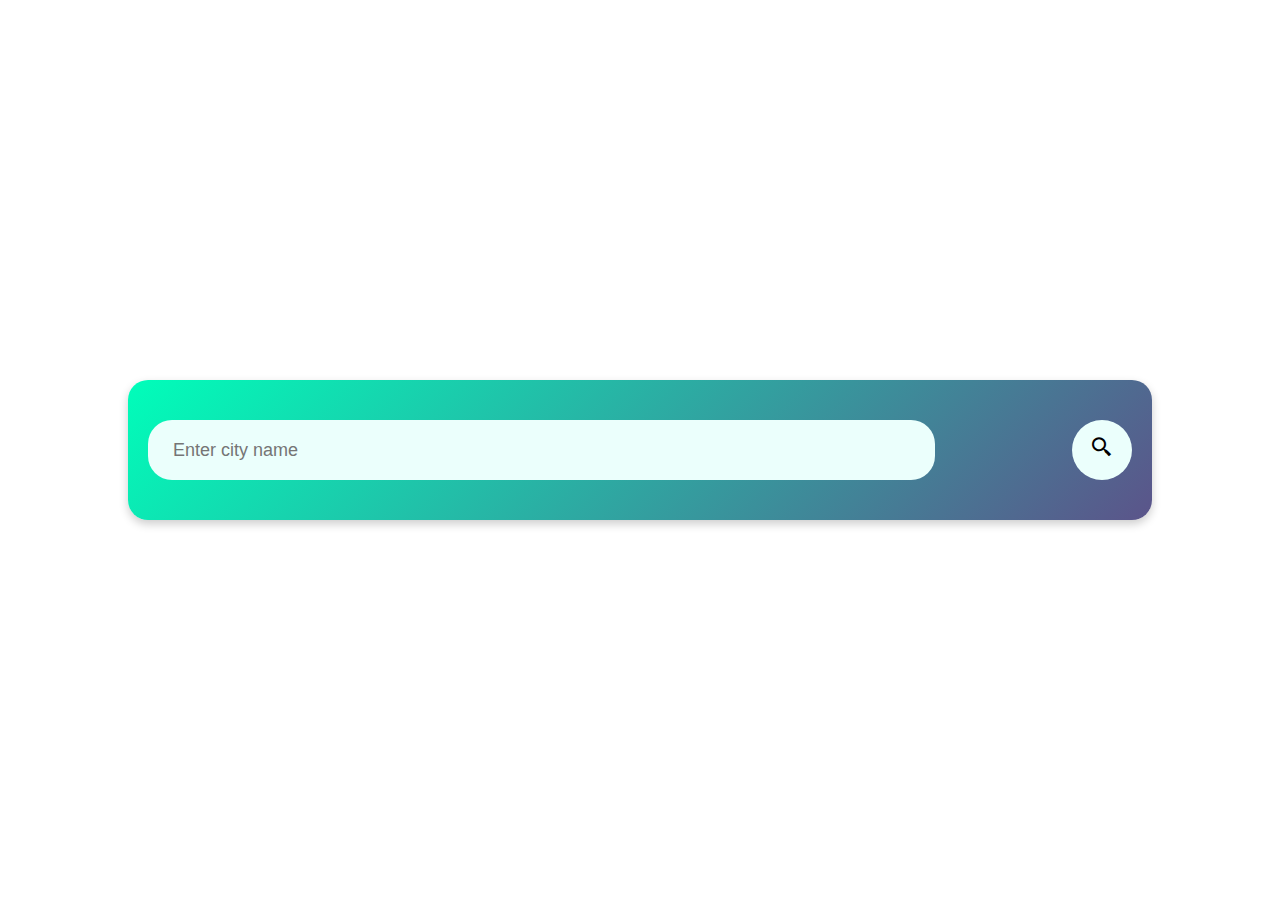
<file: index.html>
<!DOCTYPE html>
<html lang="en">
  <head>
    <meta charset="UTF-8" />
    <meta name="viewport" content="width=device-width, initial-scale=1.0" />

    <!-- box icon cdn  -->
    <link
      href="https://unpkg.com/boxicons@2.1.4/css/boxicons.min.css"
      rel="stylesheet"
    />

    <!-- custom css file  -->
    <link rel="stylesheet" href="style.css" />

    <!-- Link external font-family -->
    <link rel="preconnect" href="https://fonts.googleapis.com" />
    <link rel="preconnect" href="https://fonts.gstatic.com" crossorigin />
    <link
      href="https://fonts.googleapis.com/css2?family=Roboto+Condensed:wght@300;400;700&family=Roboto:wght@300;400;500&display=swap"
      rel="stylesheet"
    />

    <title>Weather App</title>
  </head>
  <body>
    <div class="card">
      <div class="search">
        <input type="text" placeholder="Enter city name" spellcheck="false" />
        <button>
          <i class="bx bx-search-alt-2"></i>
        </button>
      </div>
      <div id="loadingIndicator" class="hidden">
        <p></p>
      </div>

      <div class="weather">
        <div class="main">
          <img src="icons/weather.png" alt="" class="weather-icon" />
          <h1 class="temp"></h1>
          <h2 class="city"></h2>
        </div>

        <div class="details">
          <div class="col">
            <img src="icons/humidity.png" alt="" />
            <div>
              <p class="humidity"></p>
              <p>Humidity</p>
            </div>
          </div>
          <div class="col">
            <img src="icons/wind.png" alt="" />
            <div>
              <p class="wind"></p>
              <p>Wind</p>
            </div>
          </div>
        </div>
        <div style="display: none">
          <label for="unitToggle">Toggle Units:</label>
          <input type="checkbox" id="unitToggle" checked />
        </div>
        <div id="forecast" class="hidden"></div>
      </div>
    </div>

    <script src="index.js"></script>
  </body>
</html>
</file>
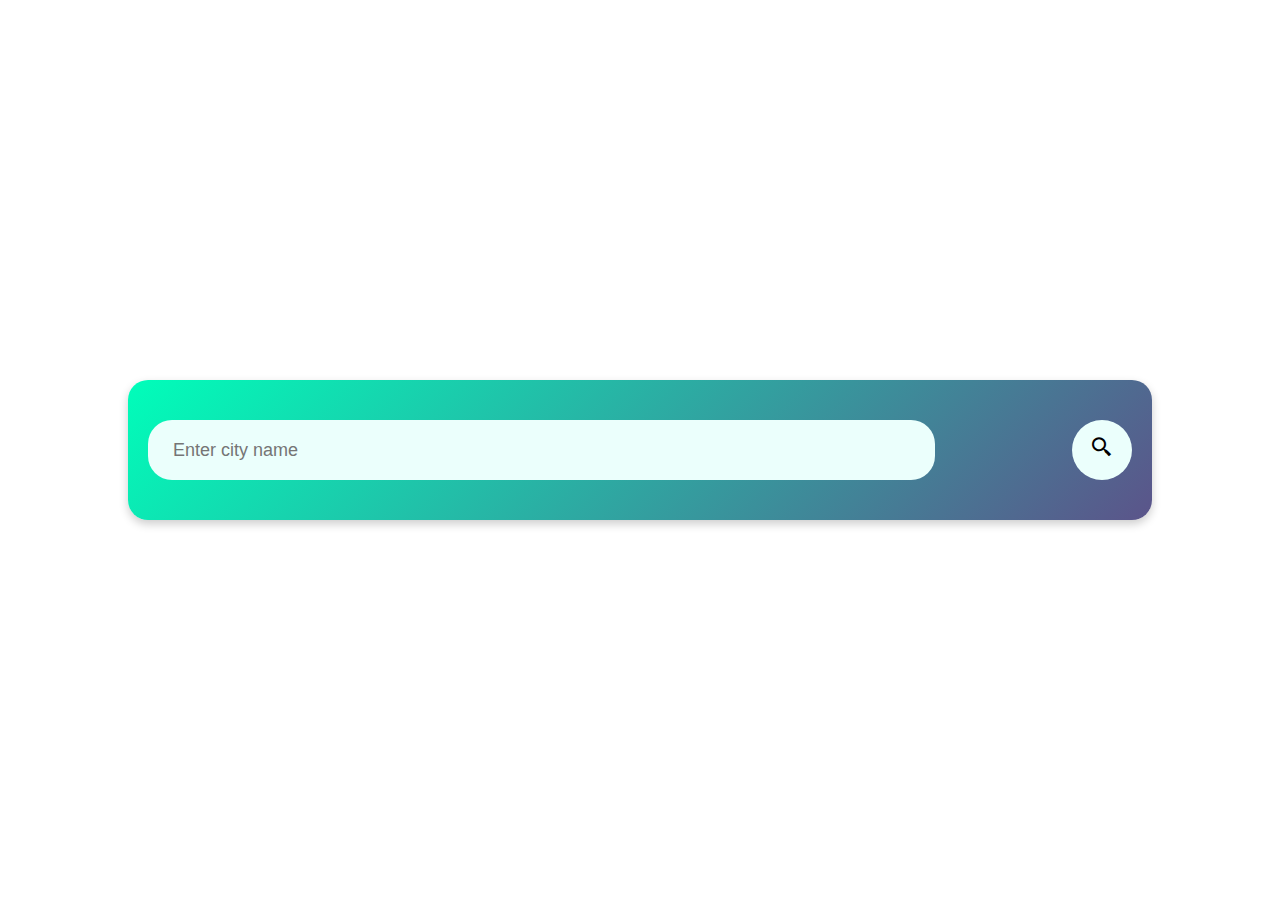
<file: weather.html>
<!doctype html> 
 <html lang="en"> 
   <head> 
     <meta charset="UTF-8" /> 
     <meta name="viewport" content="width=device-width, initial-scale=1.0" /> 
  
     <!-- box icon cdn  --> 
     <link href='https://unpkg.com/boxicons@2.1.4/css/boxicons.min.css' rel='stylesheet'> 
  
     <!-- custom scss file  --> 
     <link rel="stylesheet" href="style.css"> 
  
     <title>Weather App</title> 
   </head> 
   <body> 
  
     <div class="card"> 
       <div class="search"> 
         <input type="text" placeholder="Enter city name" spellcheck="false"> 
         <button> 
           <i class='bx bx-search-alt-2'></i> 
         </button> 
       </div> 
  
       <div class="weather"> 
         <div class="main"> 
           <img src="icons/weather.png" alt="" class="weather-icon"> 
           <h1 class="temp"></h1> 
           <h2 class="city"></h2> 
         </div> 
  
         <div class="details"> 
           <div class="col"> 
             <img src="icons/humidity.png" alt=""> 
             <div> 
               <p class="humidity"></p> 
               <p>Humidity</p> 
             </div> 
           </div> 
           <div class="col"> 
             <img src="icons/wind.png" alt=""> 
             <div> 
               <p class="wind"></p> 
               <p>Wind</p> 
             </div> 
           </div> 
       </div> 
     </div> 
  
  
     <script src="weather.js"></script>
   </body> 
 </html>
</file>
<file: style.css>
*{
    padding: 0;
    margin: 0;
    box-sizing: border-box;
  }
  
  body {
    min-height: 100vh;
    width: 100%;
    display: flex;
    align-items: center;
    justify-content: center;
    font-family: Roboto,"poppins";
    background-image: url('https://img.freepik.com/free-photo/earth-planet-sandy-beach_1160-281.jpg?w=740&t=st=1695126130~exp=1695126730~hmac=0483073a96c3ca58bbd1f66fc0af63707231951ffee05f48b7c142e01e7eb3c5');
    background-size: cover;
    background-repeat: no-repeat;
    background-position: center;

    /* background-color: #1e293b; */
  }
  
  .card {
    width: max(80%, 300px);
    background: linear-gradient(135deg, #00feba, #5b548a);
    color: #fff;
    border-radius: 20px;
    padding: 40px 20px;
    text-align: center;
    box-shadow: 0px 4px 10px rgba(0, 0, 0, 0.2);
    position: relative; 
  }
  
  .card .search {
    width: 100%;
    display: flex;
    align-items: center;
    justify-content: space-between;
    gap: 10px;
  }
  
  .card .search input {
    border: 0;
    outline: 0;
    background: #ebfffc;
    color: #555;
    padding: 10px 25px;
    height: 60px;
    border-radius: 24px;
    width: 80%;
    font-size: 18px;
  }
  
  .card .search button {
    border: 0;
    outline: 0;
    background: #ebfffc;
    border-radius: 50%;
    width: 60px;
    aspect-ratio: 1;
    cursor: pointer;
    font-size: 1.5rem;
    text-align: center;
  }
  
  .card .weather {
    display: none;
    flex-direction: column;
    align-items: center;
    justify-content: space-between;
  }
  
  .card .weather-icon {
    width: 170px;
    margin-top: 30px;
  }
  
  .card h1 {
    font-size: 80px;
    font-weight: 500;
  }
  
  .card h2 {
    font-size: 45px;
    font-weight: 400;
    margin-top: -10px;
  }
  
  .card .details {
    display: flex;
    flex-direction: column;
    align-items: center;
    justify-content: space-between;
    padding: 0 20px;
    margin-top: 50px;
    gap: 20px;
  }
  
  .card .details .col {
    display: flex;
    align-items: center;
    text-align: left;
  }
  
  .card .details .col img {
    width: 40px;
    margin-right: 10px;
  }
  
  .card .details .humidity,
  .card .details .wind {
    font-size: 28px;
    margin-top: -6px;
  }
  
  @media (min-width: 458px) {
    .card .weather .details {
      flex-direction: row;
    }
  }
  
  @media (min-width: 768px) {
    .card .weather {
      flex-direction: row;
      justify-content: space-around;
    }
  
    .card .weather .details {
      flex-direction: column;
      align-items: start;
      justify-content: space-around;
      gap: 50px;
    }
  }
</file>
